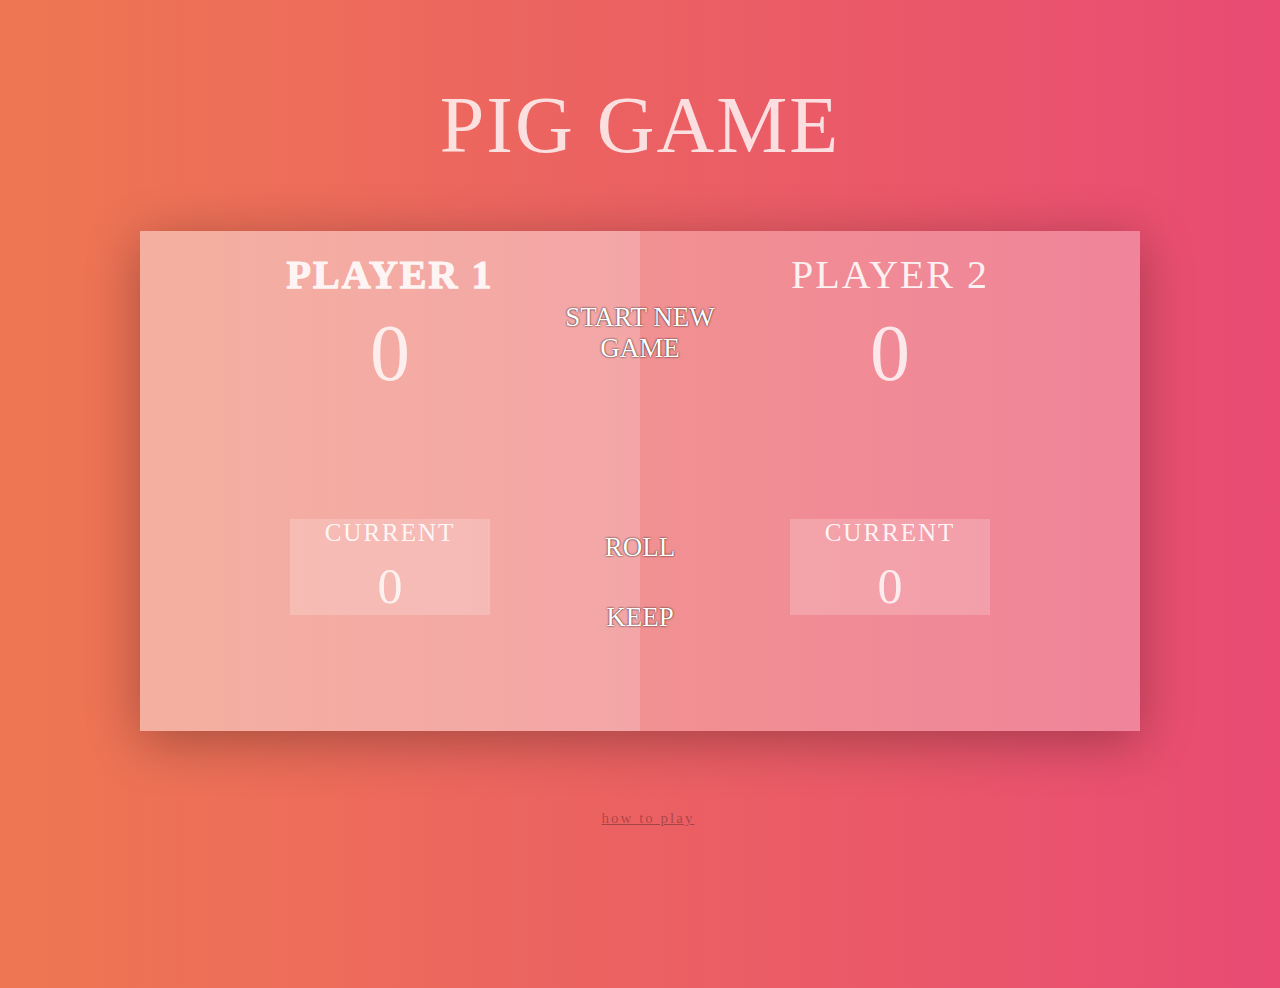
<file: index.html>
<html lang="en"><head>
    <link type="text/css" rel="stylesheet" href="style.css">
    <meta http-equiv="content-type" content="text/html; charset=UTF-8">
    <title>Pig Game</title>
</head>


<div class="title-wrapper">
    <a id="main" href="index.html" style="text-decoration: none;">pig game</a>
</div>
<main style="
    display: flex;
    position: relative;
">
    <div class="wrapper">
        <div class="player-0-panel active">
            <div class="player-name" id="name-0">Player 1</div>
            <div class="player-score" id="score-0">6</div>
            <div class="player-current-box">
                <div class="player-current-label">Current</div>
                <div class="player-current-score" id="current-0">0</div>
            </div>
        </div>

        <div class="player-1-panel">
            <div class="player-name" id="name-1">Player 2</div>
            <div class="player-score" id="score-1">7</div>
            <div class="player-current-box">
                <div class="player-current-label">Current</div>
                <div class="player-current-score" id="current-1">0</div>
            </div>
        </div>

        <button class="btn-new">Start new game</button>
        <button class="btn-roll" style="display: block;">Roll</button>
        <button class="btn-keep" style="display: block;">Keep</button>

        <img src="dice-4.png" class="dice" id="dice-1" style="display: block;">
    </div>
</main>


<a href="rules.html" class="rules" style="
    display: inline-block;
    width: 100vw;
    text-align: center;
    margin-top: 79px;
">how to play</a>

<script src="app.js"></script>


</body></html>
</file>
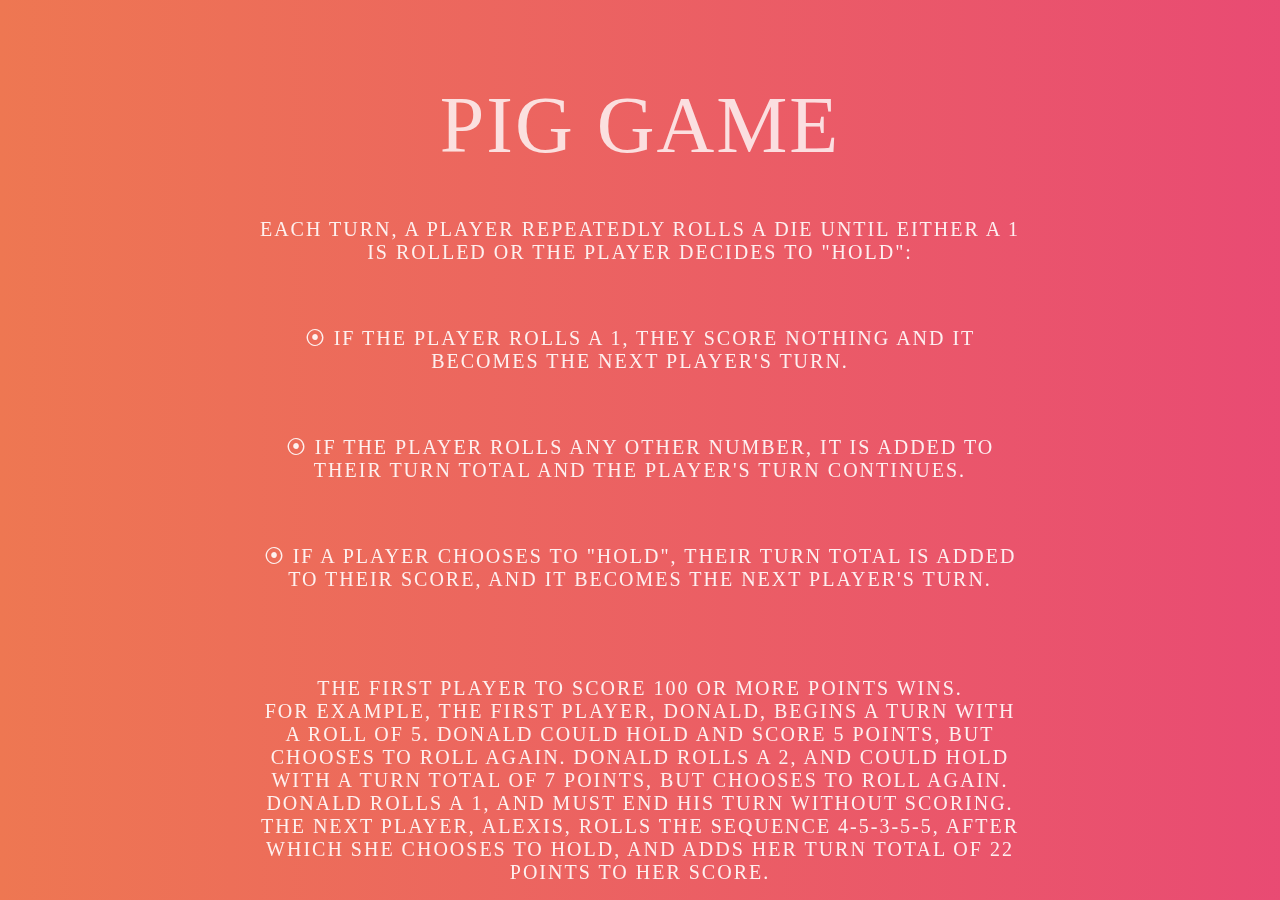
<file: rules.html>
<!DOCTYPE html>
<html lang="en">

<head>
    <link type="text/css"
          rel="stylesheet"
          href="style.css">
    <title>Pig Game</title>
    <meta http-equiv="content-type" content="text/html; charset=UTF-8">
</head>

<body>

<div class="title-wrapper">
    <a id="main" href="index.html" style="text-decoration: none;">pig game</a>
</div>
<div class="rules-description">
    <p>
        Each turn, a player repeatedly rolls a die until either a 1 is rolled or the player decides to "hold":
    </p>
    <br>
    <p>
        ⦿ If the player rolls a 1, they score nothing and it becomes the next player's turn.
    </p>
    <br>
    <p>
        ⦿ If the player rolls any other number, it is added to their turn total and the player's turn continues.
    </p>
    <br>
    <p>
        ⦿ If a player chooses to "hold", their turn total is added to their score, and it becomes the next player's
        turn.
    </p>
    <br>
    <br>
    <p>
        The first player to score 100 or more points wins.
        <br>
        For example, the first player, Donald, begins a turn with a roll of 5. Donald could hold and score 5 points, but
        chooses to roll again. Donald rolls a 2, and could hold with a turn total of 7 points, but chooses to roll
        again. Donald rolls a 1, and must end his turn without scoring. The next player, Alexis, rolls the sequence
        4-5-3-5-5, after which she chooses to hold, and adds her turn total of 22 points to her score.
    </p>
</div>
</body>
</file>
<file: style.css>
body {
    background: linear-gradient(to right, #ee7752, #e73c7e, #23a6d5, #23d5ab);
    background-size: 400% 400%;
    animation: gradient 10s ease infinite;
    height: 100%;
}

.wrapper {
    width: 1000px;
    height: 500px;
    position: relative;
    background-color: rgba(255, 255, 255, 0.3);
    box-shadow: 0px 10px 50px rgba(0, 0, 0, 0.3);
    overflow: hidden;
    display: block;
    text-align: center;
    margin: auto;
}

#main {
    font-size: 80px;
    text-transform: uppercase;
    letter-spacing: 2px;
    margin-top: 50px;
    margin-bottom: 10px;
    font-weight: 100;
    color: rgba(255, 255, 255, 0.8);
    font-family: Kefa;
}


.player-1-panel,
.player-0-panel {
    width: 50%;
    float: left;
    height: 600px;
}


.player-name {
    font-size: 40px;
    text-align: center;
    text-transform: uppercase;
    letter-spacing: 2px;
    margin-top: 20px;
    margin-bottom: 10px;
    position: relative;
    font-weight: 100;
    color: rgba(255, 255, 255, 0.9);
    font-family: Kefa;
}

.player-score {
    text-align: center;
    font-size: 80px;
    color: rgba(255, 255, 255, 0.8);
    margin-bottom: 120px;
    font-weight: 100;
    font-family: Kefa;
}

.player-current-label {
    font-size: 25px;
    text-align: center;
    text-transform: uppercase;
    letter-spacing: 2px;
    margin-top: 20px;
    margin-bottom: 10px;
    position: relative;
    color: rgba(255, 255, 255, 0.9);
    font-weight: 100;
    font-family: Kefa;
}

.player-current-score {
    text-align: center;
    font-size: 50px;
    color: rgba(255, 255, 255, 0.8);
    margin-bottom: 130px;
    font-weight: 100;
    font-family: Kefa;
}

.active {
    background-color: rgba(255, 255, 255, 0.2);
}

.active .player-name {
    font-weight: 1000;
}

.player-current-box {
    background-color: rgba(255, 255, 255, 0.2);
    color: #fff;
    width: 40%;
    margin: 0 auto;
    text-align: center;
}

button {
    position: absolute;
    width: 200px;
    left: 50%;
    transform: translateX(-50%);
    color: white;
    background: none;
    border: none;
    font-family: Kefa;
    font-size: 27px;
    text-transform: uppercase;
    cursor: pointer;
    font-weight: 300;
    transition: background-color 0.3s, color 0.3s;
    text-shadow: black 0 0 2px;
}

.btn-new {
    top: 70px;
}

.btn-roll {
    top: 300px;
}

.btn-keep {
    top: 370px;
}

.dice {
    position: absolute;
    top: 160px;
    left: 50%;
    height: 100px;
    transform: translateX(-50%);
}

.game {
    font-size: 100px;
    text-align: center;
    text-transform: uppercase;
    letter-spacing: 2px;
    margin-top: 70px;
    margin-bottom: 30px;
    color: rgba(255, 255, 255, 0.7);
    font-family: Kefa;
}

.winner {
    background-color: rgba(0, 255, 0, 0.1);
}

.winner .player-name {
    font-weight: 300;
    color: rgba(255, 0, 0, 0.7);
}

@keyframes gradient {
    0% {
        background-position: 0% 50%;
    }
    50% {
        background-position: 100% 50%;
    }
    100% {
        background-position: 0% 50%;
    }
}

.shake {
    animation: shake 0.82s;
}

@keyframes shake {
    10%, 90% {
        transform: translate3d(-1px, 0, 0);
    }

    20%, 80% {
        transform: translate3d(2px, 0, 0);
    }

    30%, 50%, 70% {
        transform: translate3d(-4px, 0, 0);
    }

    40%, 60% {
        transform: translate3d(4px, 0, 0);
    }
}

.rules {
    font-size: 15px;
    text-transform: lowercase;
    letter-spacing: 2px;

    color: rgba(0, 0, 0, 0.3);
    font-family: Kefa;
}

.rules-description {
    font-size: 20px;
    text-align: center;
    text-transform: uppercase;
    letter-spacing: 2px;
    top: 22%;
    left: 20%;
    right: 20%;
    position: fixed;
    font-weight: 100;
    color: rgba(255, 255, 255, 0.9);
}

.title-wrapper{
    display: block;
    text-align: center;
    margin-top: 80px;
    margin-bottom: 60px;
}
</file>
